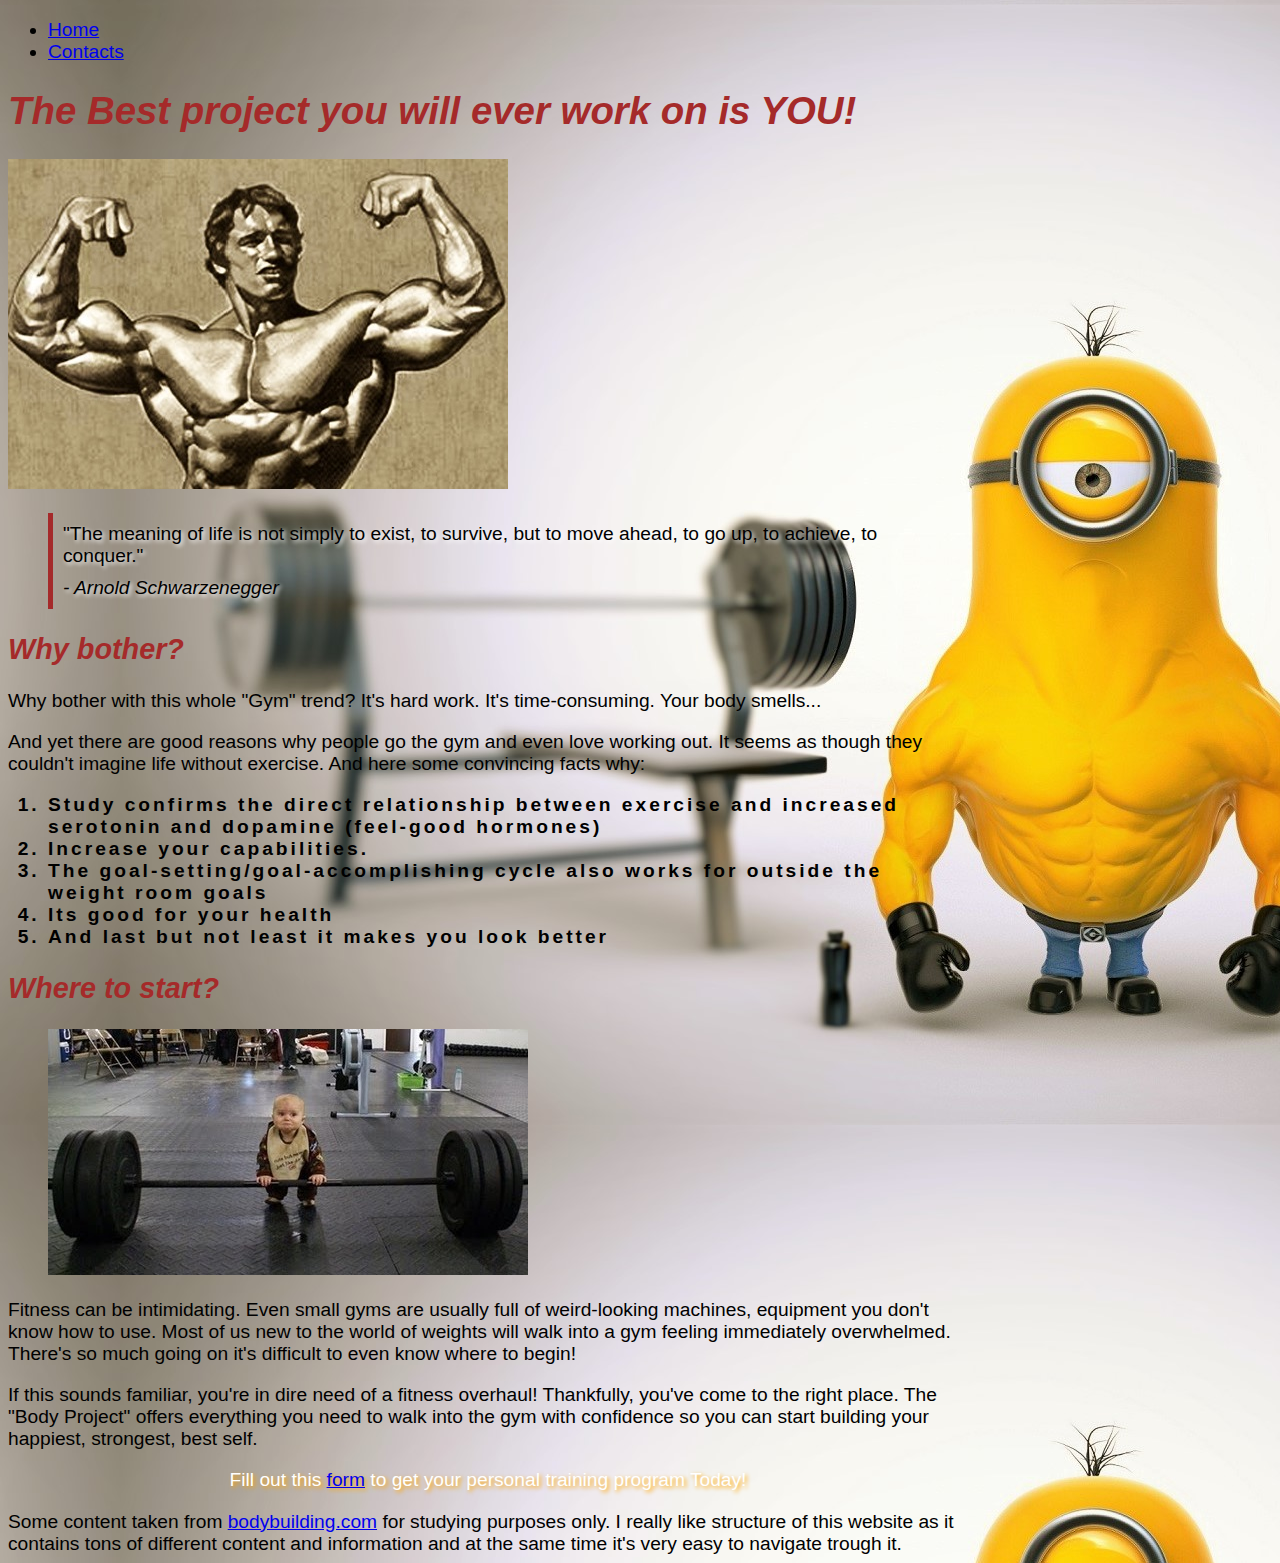
<file: index.html>
<!DOCTYPE html>
<html>
<head>
  <title>Body project</title>
  <link rel="stylesheet" type="text/css" href="styles.css">
</head>
<body>
<nav>
      <ul>
            <li>
            <a href="index.html">Home</a>
            </li>
             <li>
             <a href="contacts.html">Contacts</a></li>
      </ul>
</nav>
<main>
<h1>The Best project you will ever work on is YOU!</h1>
<img src="images/Arnold.jpg" alt="Arnold">
<blockquote>
  "The meaning of life is not simply to exist, to survive, but to move ahead, to go up, to achieve, to conquer."
  <cite>- Arnold Schwarzenegger</cite>
</blockquote>
<h2>Why bother?</h2>
<p>Why bother with this whole "Gym" trend? It's hard work. It's time-consuming. Your body smells...</p>
<p>And yet there are good reasons why people go the gym and even love working out. It seems as though they couldn't imagine life without exercise. And here some convincing facts why:</p>
<ol id="spacing">
  <li>Study confirms the direct relationship between exercise and increased serotonin and dopamine (feel-good hormones)</li>
  <li>Increase your capabilities.</li>
  <li>The goal-setting/goal-accomplishing cycle also works for outside the weight room goals </li>
  <li>Its good for your health </li>
  <li>And last but not least it makes you look better</li>
</ol>
<h2>Where to start?</h2>
<figure>
    <img src="images/baby.jpg" alt="baby">
</figure>
<p>Fitness can be intimidating. Even small gyms are usually full of weird-looking machines, equipment you don't know how to use. Most of us new to the world of weights will walk into a gym feeling immediately overwhelmed. There's so much going on it's difficult to even know where to begin!
</p>
<p>
  If this sounds familiar, you're in dire need of a fitness overhaul! Thankfully, you've come to the right place. The "Body Project" offers everything you need to walk into the gym with confidence so you can start building your happiest, strongest, best self.
</p>
<p class=shadow>Fill out this <a href="form.html">form</a> to get your personal training program Today!</p>

<footer>
  Some content taken from <a href="http://www.bodybuilding.com">bodybuilding.com</a> for studying purposes only. I really like structure of this website as it contains tons of different content and information and at the same time it's very easy to navigate trough it. 
</footer>
</main>
</body>
</html>
</file>
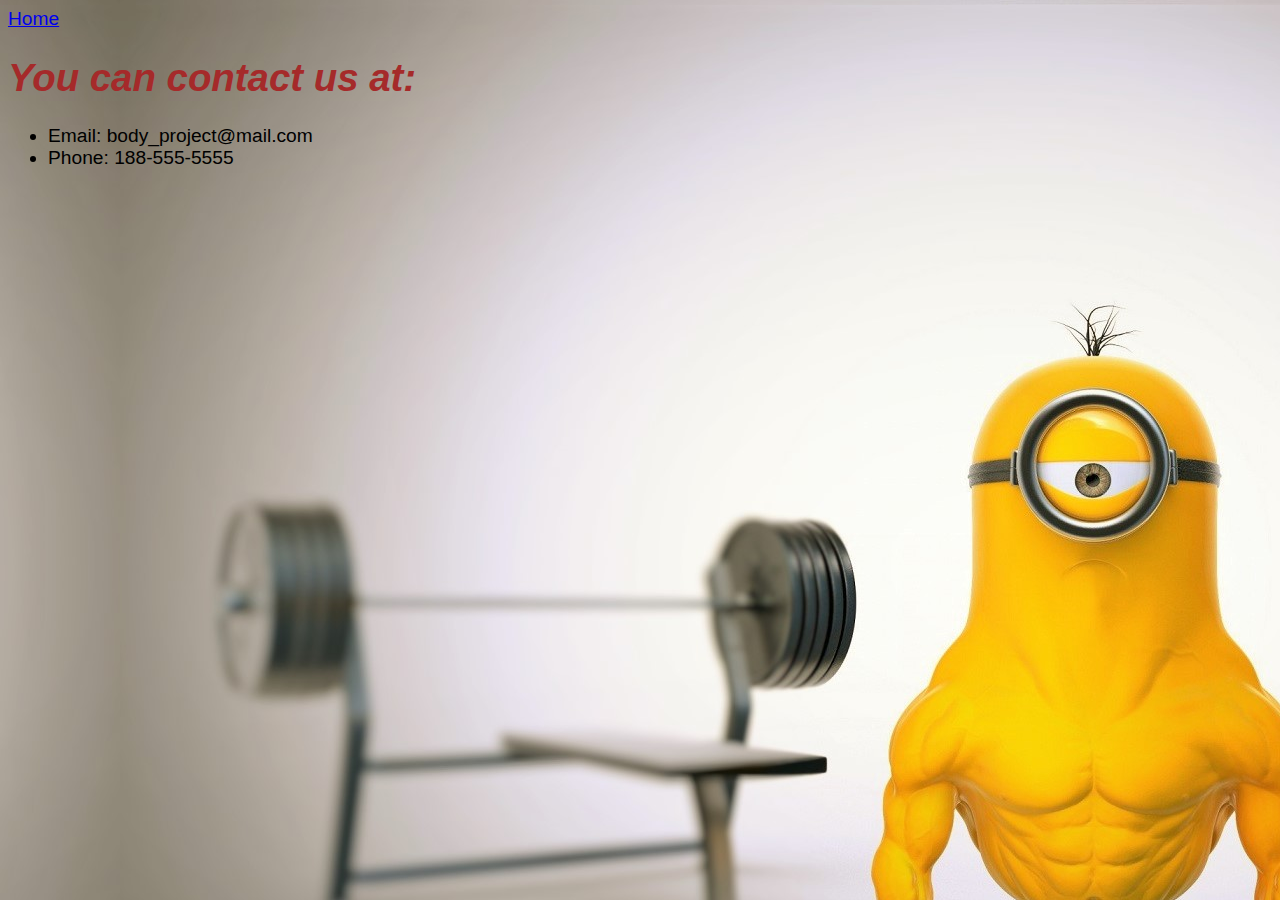
<file: contacts.html>
<!DOCTYPE html>
<html>
<head>
  <title>Contacts</title>
  <link rel="stylesheet" type="text/css" href="styles.css">
</head>

<body>
<nav>
     <a href="index.html">Home</a>

</nav>
<h1> You can contact us at:</h1>
<ul>
  <li>Email: body_project@mail.com</li>
  <li>Phone: 188-555-5555</li>
</ul>

<footer>
  
</footer>
</body>
</html>
</file>
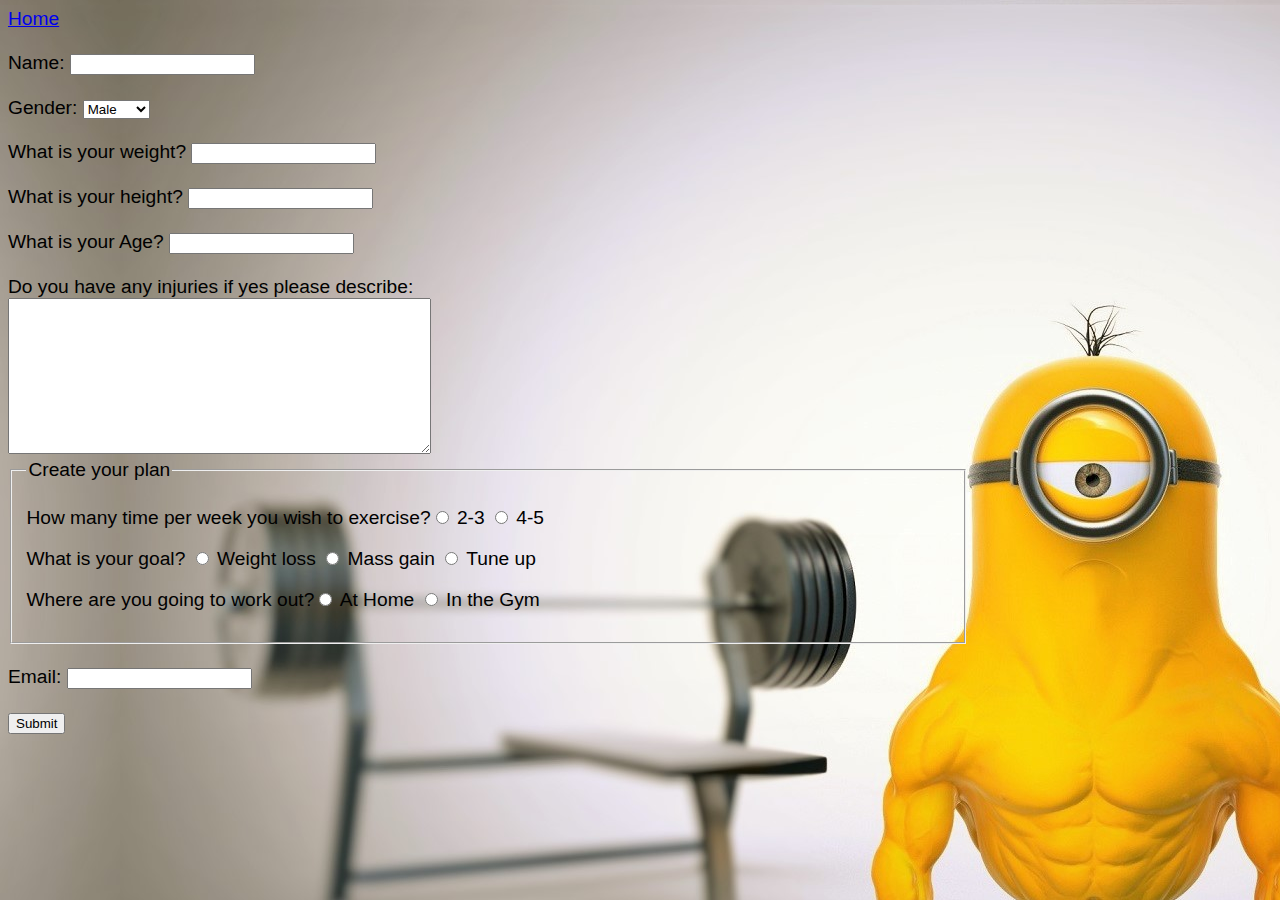
<file: form.html>
<!DOCTYPE html>
<html>
<head>
  <title>Personal program</title>
  <link rel="stylesheet" type="text/css" href="styles.css">
</head>
<body>
<nav>
     <a href="index.html">Home</a>
</nav>
<br>
<form action="success.html" method="post">
  <div>
      <label>Name:</label>
      <input type="text" name="name">
    </div>
<br>
      <div>
    <label>Gender:</label>
    <select>
      <option value = "Male">Male</option>
      <option value = "Female">Female</option>
    </select>
  </div>
  <br>
  <div>
    <label>What is your weight?</label>
    <input type="number" name="weight">
  </div>
  <br>
  <div>
    <label>What is your height?</label>
    <input type="text" name="height">
  </div>
  <br>
  <div>
    <label>What is your Age?</label>
    <input type="number" name="age">
  </div>
  <br>
  <div>
    <label>Do you have any injuries if yes please describe:</label>
    <br>
    <textarea cols="50" rows="10" name="message"></textarea>
  </div>
  <fieldset>
    <legend> Create your plan </legend>
    <p> How many time per week you wish to exercise?<input type=radio name="goal" value="2-3"> 2-3
    <input type=radio name="goal" value="4-5"> 4-5 </p>
    <p> What is your goal? <input type=radio name="goal1" value="Weight loss">  Weight loss 
    <input type=radio name="goal1" value="Mass gain">  Mass gain 
    <input type=radio name="goal1" value="Tune up">  Tune up </p>
    <p> Where are you going to work out?<input type=radio name="goal2" value="home"> At Home 
    <input type=radio name="goal2" value="Gym"> In the Gym </p>
  </fieldset>
  <br>
  <div>
      <label>Email:</label>
      <input type="email" name="email">
    </div>
    <br>
  <button type="submit">Submit</button>
</form>
</body>
</html>
</file>
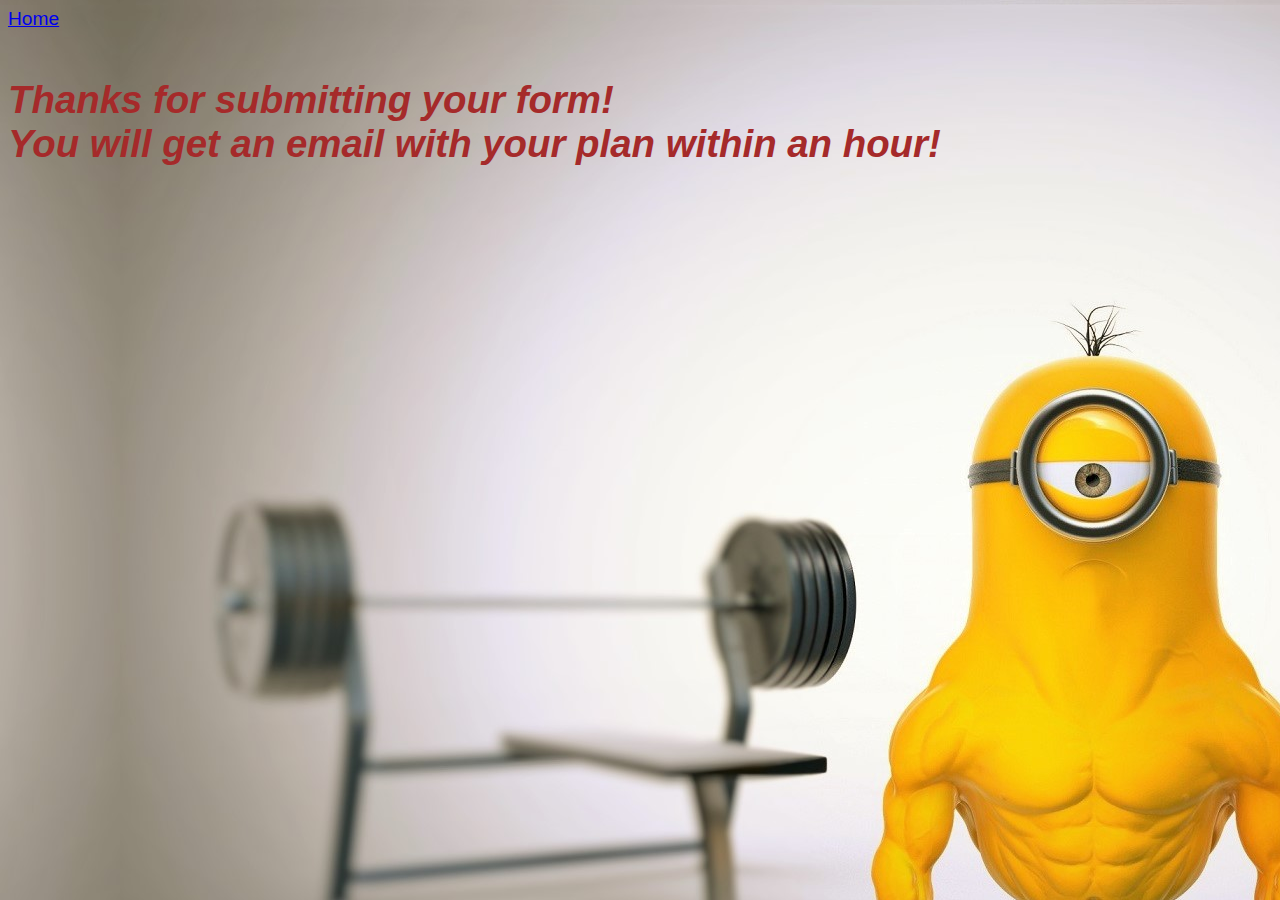
<file: success.html>
<!DOCTYPE html>
<html>
<head>
  <title>Success!</title>
  <link rel="stylesheet" type="text/css" href="styles.css">
</head>
<body>
<nav>
     <a href="index.html">Home</a>
</nav>
<br>
<h1>Thanks for submitting your form! <br> You will get an email with your plan within an hour!</h1>

</body>
</html>
</file>
<file: styles.css>
body
 {
  font-family: Arial;
  font-size: 1.2em;
  max-width: 960px;
  background: beige;
  background-image: url(images/wallpapers.jpg);
  background-position: 120px 5px;
}

h1, h2 {
color: brown;
font-style: italic;
}
a:visited {
  color: brown;
}

#spacing {
letter-spacing: 3px;
font-weight: bold;}

blockquote {
  text-shadow: 2px 2px 4px white;
  padding: 10px;
  border-left: 5px brown solid;
  }

  cite {
  display: block;
  margin-top: 10px;
}

.shadow {
  color: white;
  text-shadow: 2px 2px 4px orange;
  text-align: center;

}

@media screen and (max-width: 400px) {
  img {
  width: 60%;}
  body {
    font-size: smaller;
  }
}
</file>
